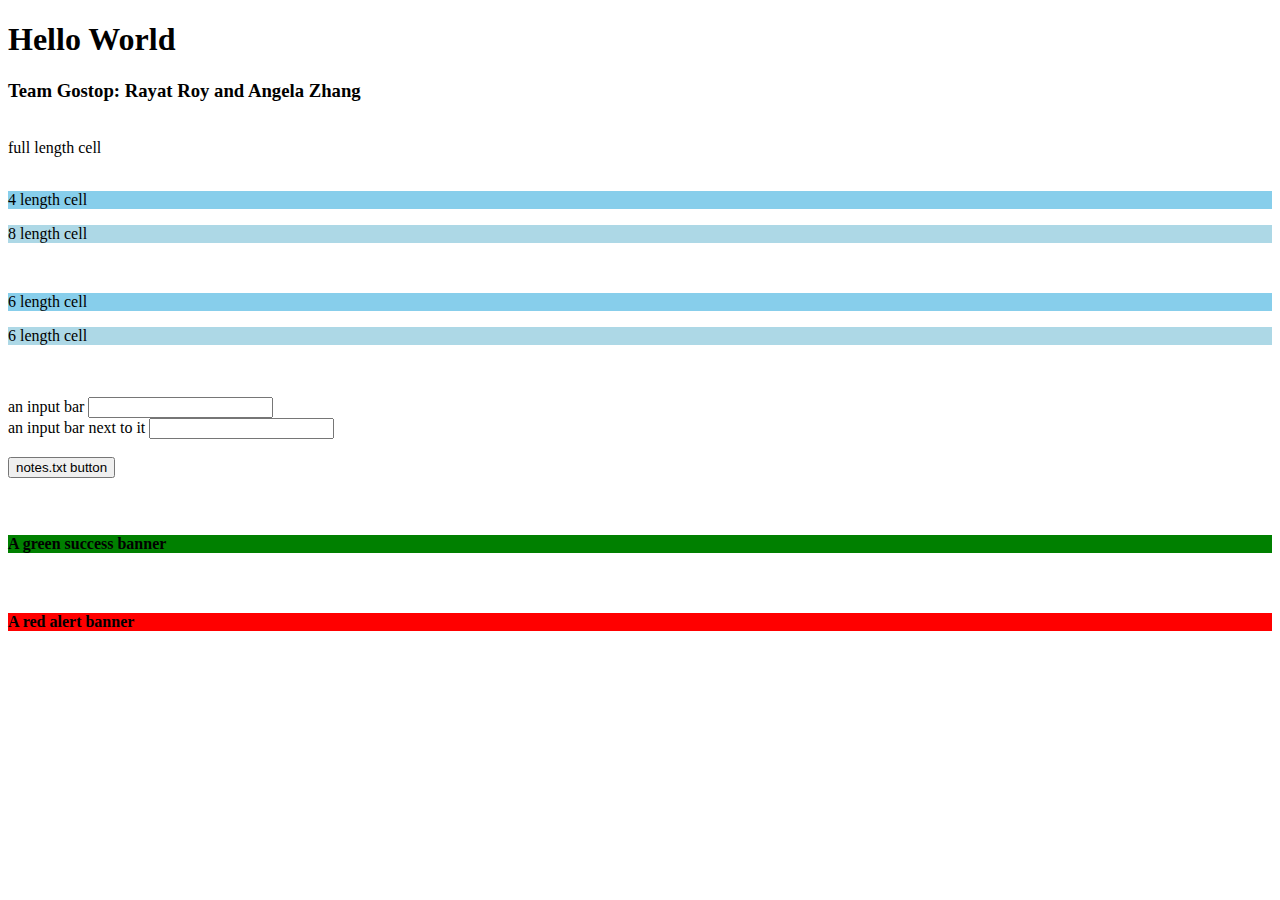
<file: 23_bt_goStop_angelaZ-rayatR/index.html>
<!DOCTYPE html>
<!--
Team Gostop: Rayat Roy and Angela Zhang
SoftDev
K23 - Who Does Frame Work For?
2021-12-1
Time Spent: 0.8
-->
<!DOCTYPE html>
<html>
<head>
	<meta charset="utf-8">
	<title>
		Recreating our site with bootstrap
	</title>
	<link href="https://cdn.jsdelivr.net/npm/bootstrap@5.0.2/dist/css/bootstrap.min.css" rel="stylesheet"
    integrity="sha384-EVSTQN3/azprG1Anm3QDgpJLIm9Nao0Yz1ztcQTwFspd3yD65VohhpuuCOmLASjC" crossorigin="anonymous">
</head>
<body>
	<h1>Hello World</h1>
	<h3>Team Gostop: Rayat Roy and Angela Zhang</h3>
	<br>
	<div class = "row">
		<div class = "p-3 bg-primary text-white">
			full length cell
		</div>
	</div>
	<br>
	<div class = "row">
		<div class = "col-sm-4">
			<div class = "p-3 text-white" style="background-color: skyblue;">
				<p> 4 length cell </p>
			</div>
		</div>
		<div class = "col-sm-8">
			<div class = "p-3 text-white" style="background-color: lightblue;">
				<p> 8 length cell </p>
			</div>
		</div>
	</div>
	<br>
	<div class = "row">
		<div class = "col-sm-6">
			<div class = "p-3 text-white" style="background-color: skyblue;">
				<p> 6 length cell </p>
			</div>
		</div>
		<div class = "col-sm-6">
			<div class = "p-3 text-white" style = "background-color: lightblue;">
				<p> 6 length cell </p>
			</div>
		</div>
	</div>
	<br>
	<br>
     <form>
     	<div class = "row">
	     	<div class = "col-sm-6">
		        <div class="mb-3">
		        <label for="duckyName" class="form-label">an input bar</label>
		        	<input type="text" class="form-control" id="duckyName" aria-describedby="duckyName">
		         </div>
     		</div>
     		<div class = "col-sm-6">
		        <div class="mb-3">
		        <label for="duckyName" class="form-label">an input bar next to it</label>
		        	<input type="text" class="form-control" id="duckyName" aria-describedby="duckyName">
		         </div>
     		</div>
     	</div>
    </form>
    <form method="GET" action="notes.txt">
        <br>
        <button type="submit" class="btn btn-info btn-lg">notes.txt button</button>
    </form>
    <br>
    <br>
	<div class = "p-4 text-white" style="background-color: green;">
        <h4 class = "text-center">A green success banner</h4>
    </div>
    <br>
    <div class = "p-4 text-white" style="background-color: red">
    	<h4 class = "text-center"> A red alert banner </h4>
    </div>

</body>
</html>
</file>
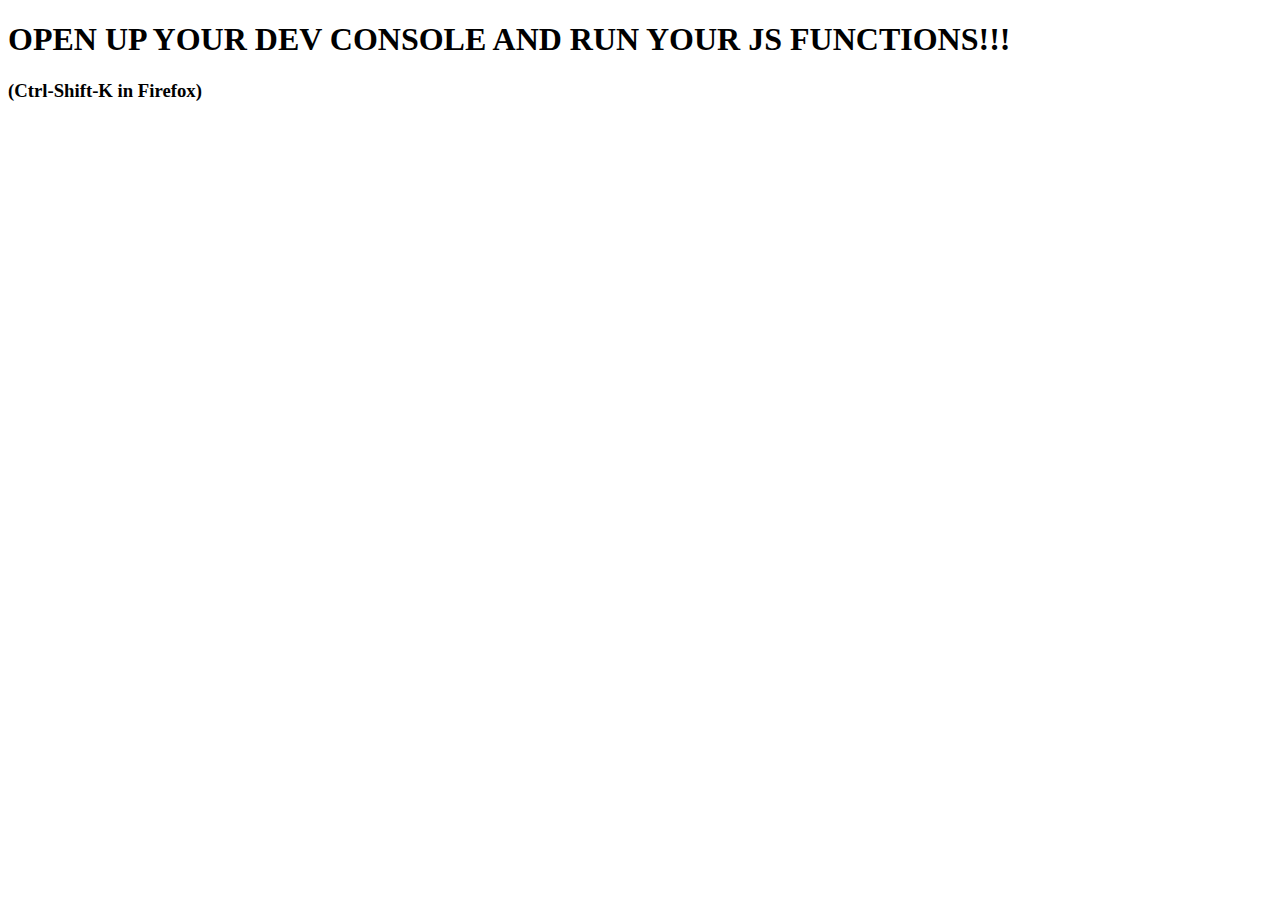
<file: 27_js/index.html>
<!DOCTYPE html>

<!--
     Team Will Smith :: Jesse Xie, Angela Zhang
     SoftDev pd2
     K27 -- Basic functions in JavaScript
     2022-02-04
-->

<html lang="en">
  <!-- HTML file for intro JavaScript work -->

  <html>
    <head>
      <meta charset="utf-8"/>
      <title>JS work the first</title>
    </head>
    <body>
      <H1>OPEN UP YOUR DEV CONSOLE AND RUN YOUR JS FUNCTIONS!!!</H1>
      <h3>(Ctrl-Shift-K in Firefox)</h3>

      <script src="fibfac.js"></script>
    </body>
  </html>
</file>
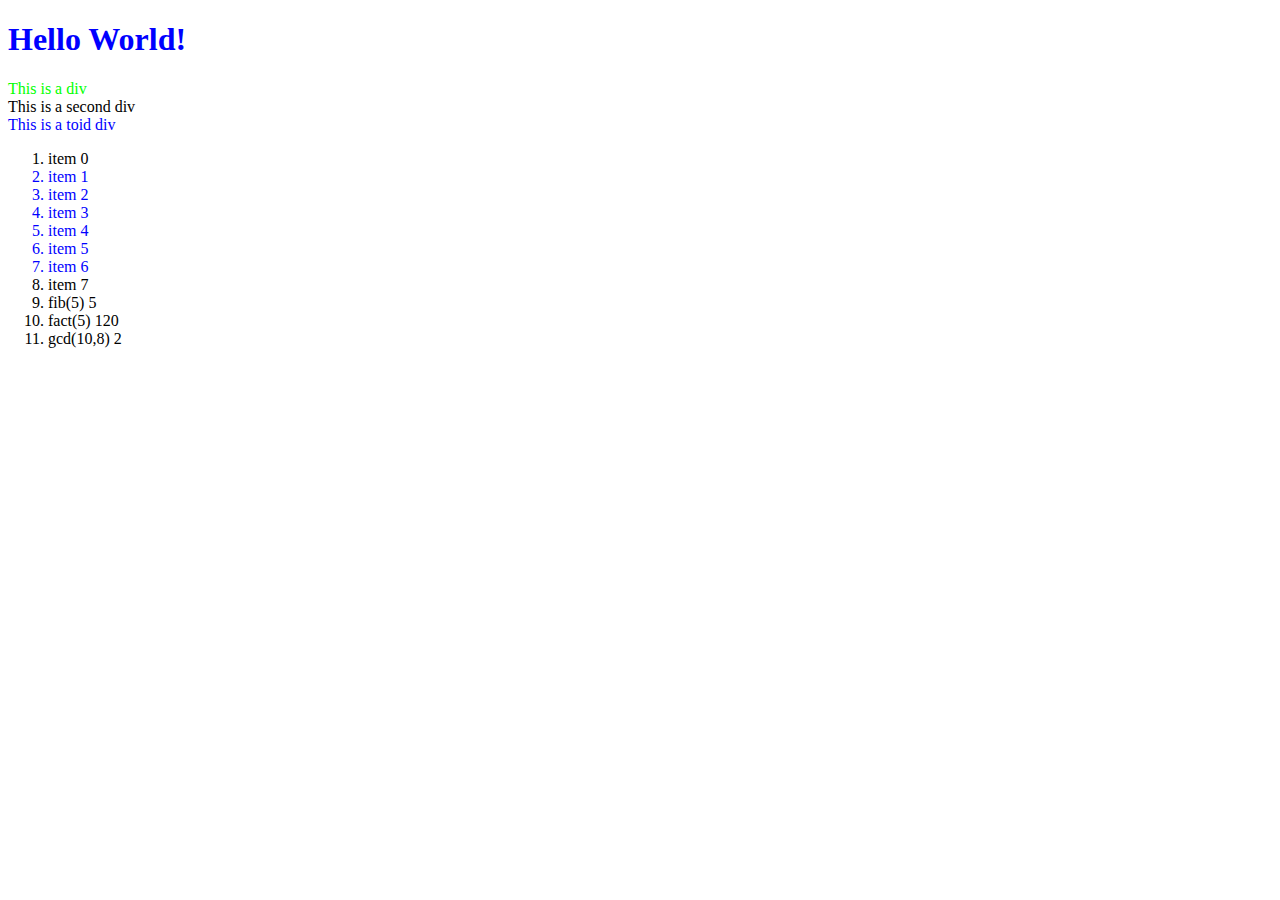
<file: 28_jsdom/index.html>
<!DOCTYPE html>

<!--
  Team AZ :: Angela Zhang, Annabel Zhang
  SoftDev pd2
  K28 -- Getting more comfortable with the dev console and the DOM
  2022-02-08
-->

<html lang="en">
  <!-- HTML file for exploring JavaScript interactions with the DOM -->

  <head>
    <meta charset="utf-8">
    <style>
      .red   {color : #ff0000;}
      .green {color : #00ff00;}
      .blue  {color : #0000ff;}
    </style>
  </head>

  <body>
    <h1 id="h" class="blue">Hello World!</h1>

    <div id="div1" class="green">This is a div</div>
    <div id="div2">This is a second div</div>
    <div class="blue">This is a toid div</div>

    <ol id="thelist">
      <li class="">item 0</li>
      <li class="green blue">item 1</li>
      <li class="green blue">item 2</li>
      <li class="red green blue">item 3</li>
      <li class="red green blue">item 4</li>
      <li class="green blue">item 5</li>
      <li class="green blue">item 6</li>
      <li class="">item 7</li>
    </ol>
    
    <script src="dommy_consolery.js"></script>

  </body>
</html>
</file>
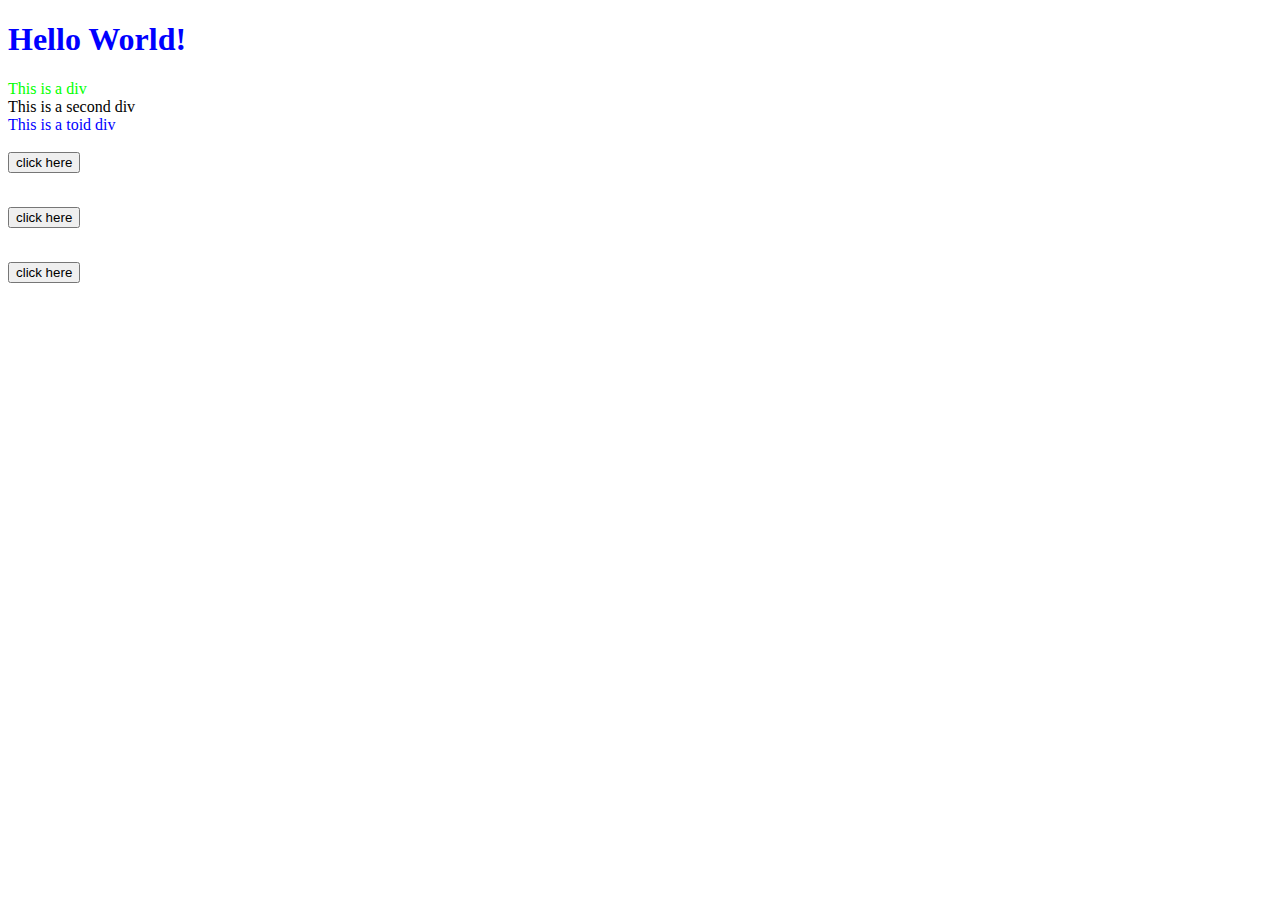
<file: 29_jsdom/index.html>
<!DOCTYPE html>

<!--
    Team AZ :: Angela Zhang, Annabel Zhang
    SoftDev pd2
    K29 -- DOMfoolery++ and buttons
    2022-02-09
-->

<html lang="en">
  <!-- HTML file for exploring JavaScript interactions with the DOM -->

  <head>
    <meta charset="utf-8">
    <style>
      .red   {color : #ff0000;}
      .green {color : #00ff00;}
      .blue  {color : #0000ff;}
    </style>
  </head>

  <body>
   <h1 id="h" class="blue">Hello World!</h1>

    <div id="div1" class="green">This is a div</div>
    <div id="div2">This is a second div</div>
    <div class="blue">This is a toid div</div>

    <!-- 
    <ol id="thelist">
      <li class="">item 0</li>
      <li class="green blue">item 1</li>
      <li class="green blue">item 2</li>
      <li class="red green blue">item 3</li>
      <li class="red green blue">item 4</li>
      <li class="green blue">item 5</li>
      <li class="green blue">item 6</li>
      <li class="">item 7</li>
    </ol> -->

    <br>
    <button id="b1">click here</button>
    <p id="text"></p>
    <br>
    <button id="b2">click here</button>
    <p id="text2"></p>
    <br>
    <button id="b3">click here</button>
    <p id="text3"></p>
    
    <script src="dommy_consolery.js"></script>

  </body>
</html>
</file>
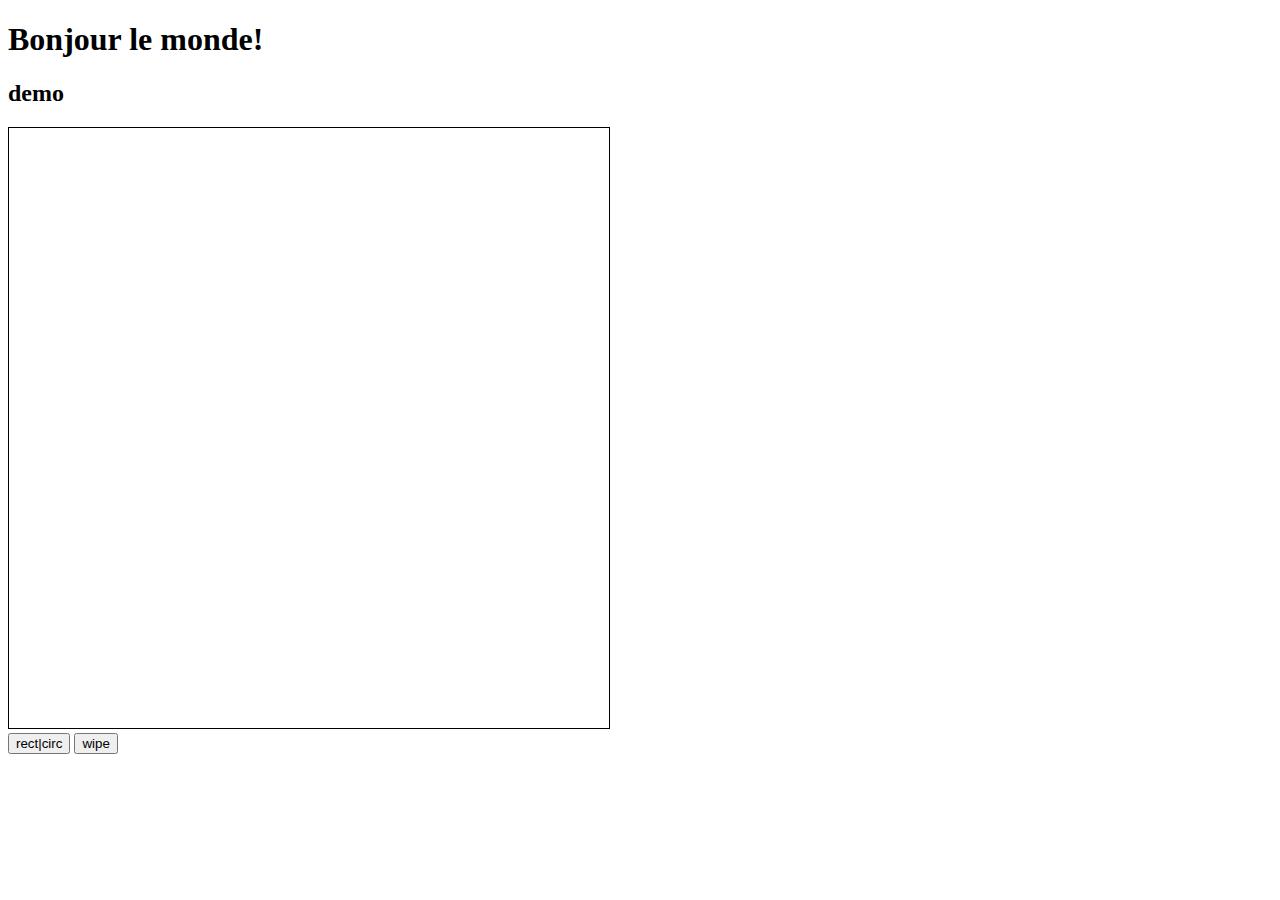
<file: 30_jsdraw/index.html>
<!DOCTYPE html>

<!--
  Team Will Smith :: Angela Zhang, Jesse Xie
  SoftDev pd2
  K30 -- drawing in js
  2022-02-14
  HTML file for JS canvas work
-->

<html lang="en">
  <!-- HTML file for exploring JavaScript interactions with the DOM -->

  <head>
    <meta charset="utf-8">
    <title>JS canvas work</title>
  </head>

    <style>
        #slate { border: 1px solid black}
    </style>

  <body>
    <h1>Bonjour le monde!</h1>
    <h2>demo</h2>

    <div>
        <canvas height="600" width="600"
            id="slate">
            weweqeqweq
        </canvas>
    </div>

    <button id="buttonToggle">rect|circ</button>
    <button id="buttonClear">wipe</button>

    <script src="clickdraw.js"></script>

  </body>
</html>
</file>
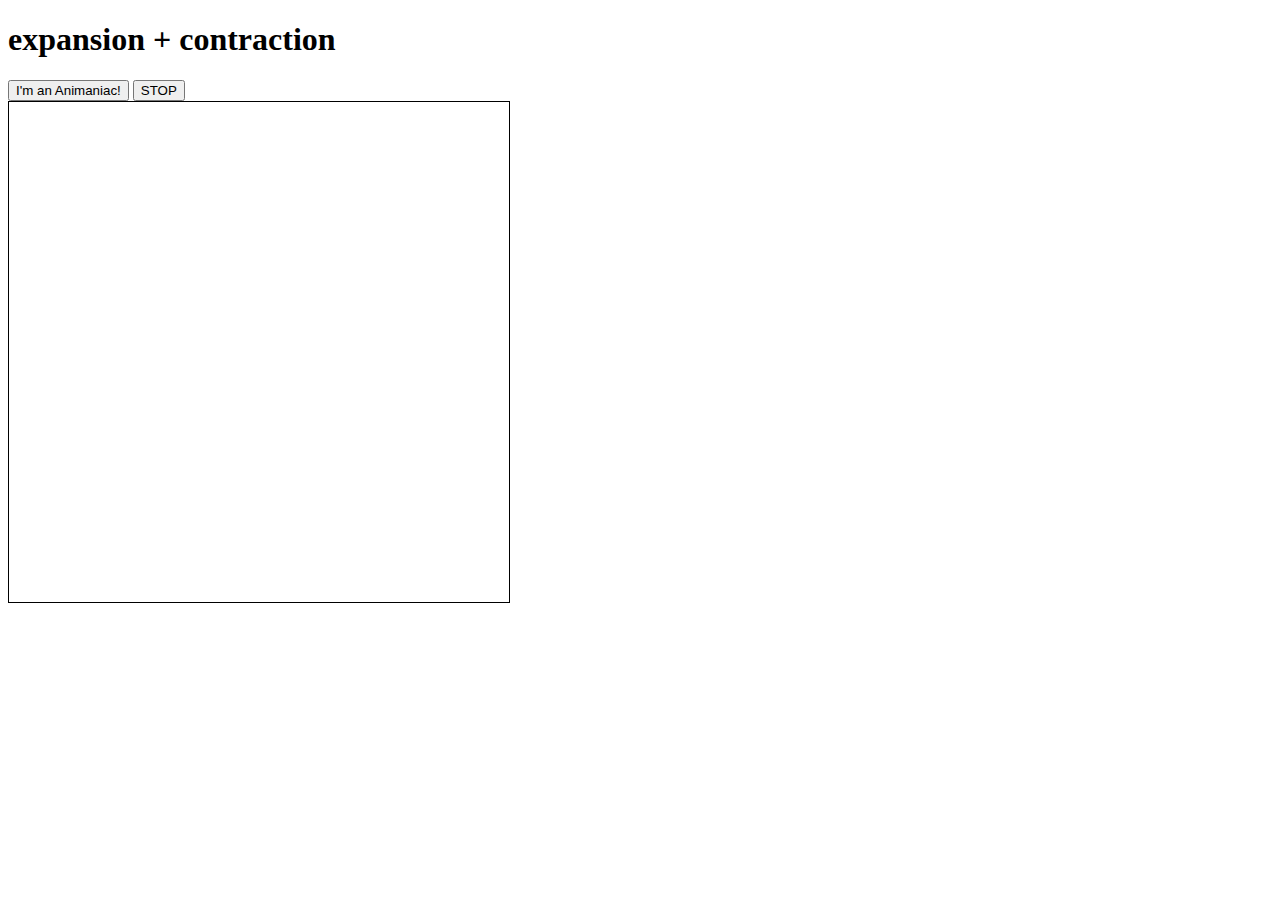
<file: 31_js-anim/index.html>
<!DOCTYPE html>
<html lang="en">
  <!-- Team Will Smith: Angela Zhang, Jesse Xie
       SoftDev pd2
       K31 -- canvas based JS animation
       2022-02-16

       HTML file for JavaScript canvas work
  -->

  <head>
    <meta charset="utf-8"/>
    <title>basic JS canvas work</title>
  </head>


  <head>
    <meta charset="utf-8"/>
    <title>The State of Animania</title>
  </head>

  <style>
    #playground { border: 1px solid black }
  </style>

  <h1>expansion + contraction</h1>

  <div>
    <button id="buttonCircle">
      I'm an Animaniac!
    </button>

    <button id="buttonStop">
      STOP
    </button>
  </div>

  <canvas width="500" height="500" id="playground">
  </canvas>

  <script src="animate.js"></script>

</html>
</file>
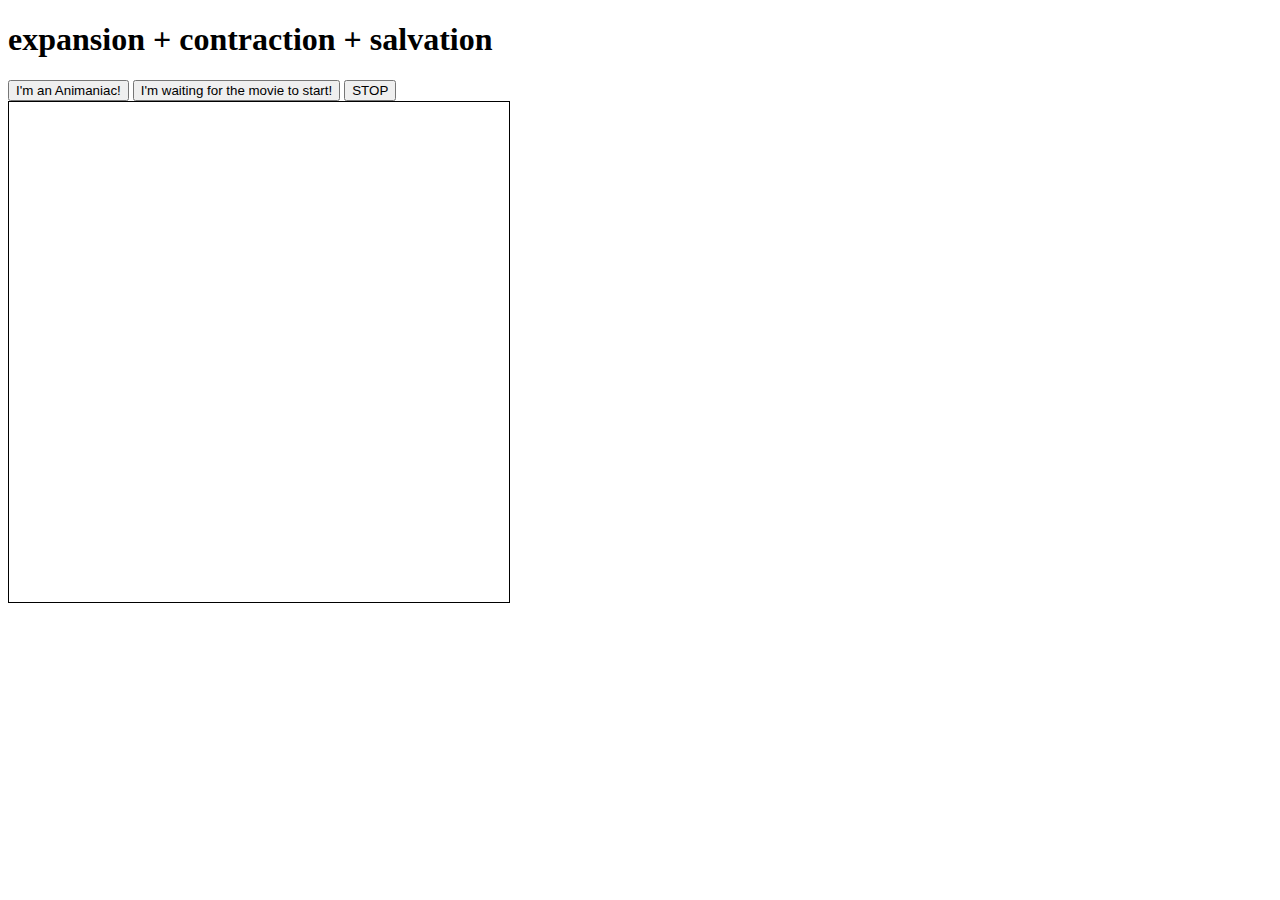
<file: 32_js-anim/index.html>
<!DOCTYPE html>
<html lang="en">
  <!-- Team Keyboard :: Jonathan Wu, Angela Zhang
       SoftDev pd2
       K32 -- more canvas based JS animation
       2022-02-17t
       time spent: xx minutes

       HTML file for JavaScript canvas work
  -->

  <head>
    <meta charset="utf-8"/>
    <title>basic JS canvas work</title>
  </head>


  <head>
    <meta charset="utf-8"/>
    <title>The State pf DVD Screensaver</title>
  </head>

  <style>
    #playground { border: 1px solid black }
  </style>

  <h1>expansion + contraction + salvation</h1>

  <div>
    <button id="buttonCircle">
      I'm an Animaniac!
    </button>

    <button id="dvdScreensaver">
      I'm waiting for the movie to start!
    </button>

    <button id="buttonStop">
      STOP
    </button>
  </div>

  <canvas width="500" height="500" id="playground">
  </canvas>

  <script src="animate.js"></script>

</html>
</file>
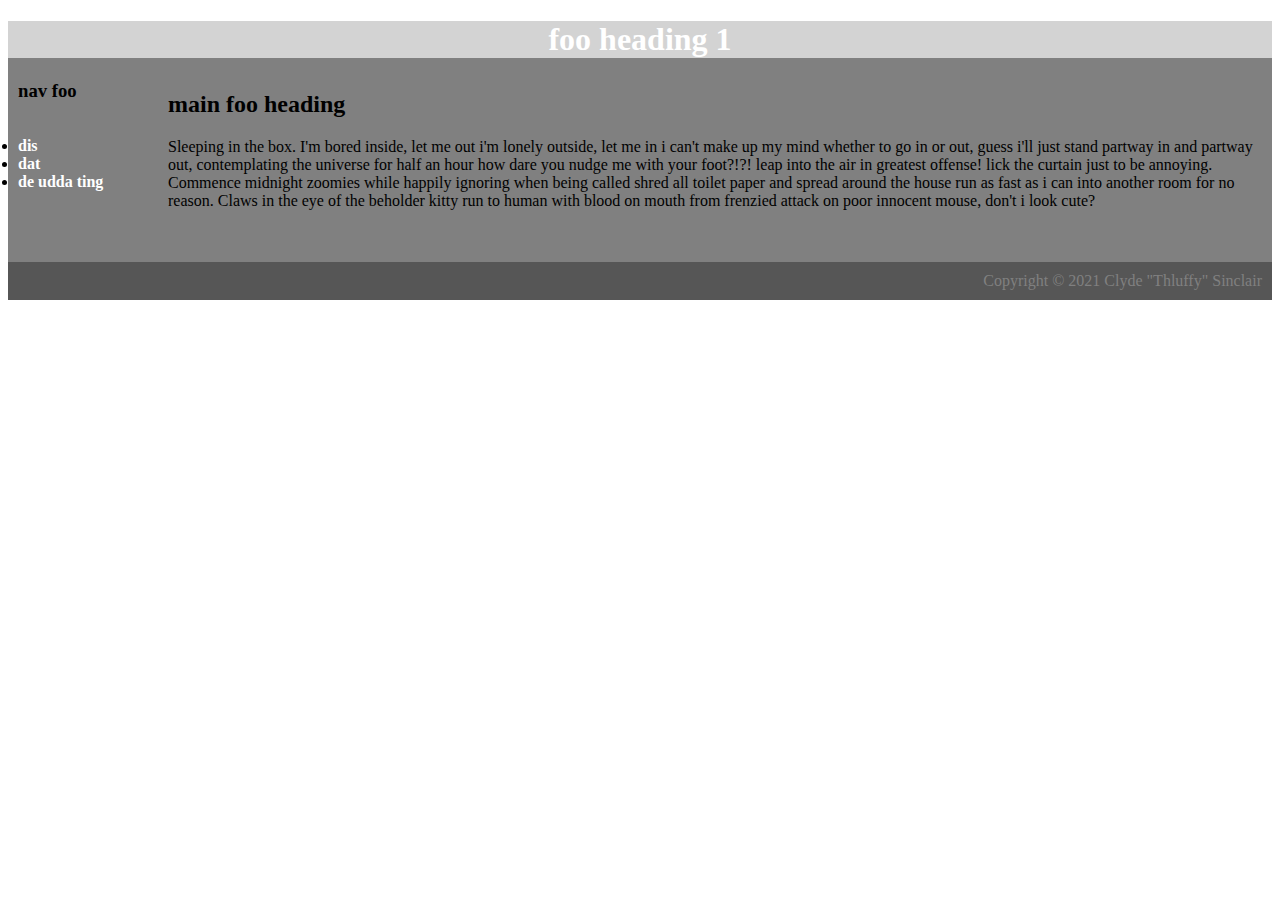
<file: 18_css/0_inline/index.html>
<!DOCTYPE html>
<html lang="en">
    <!-- Team Go Stop -- Rayat Roy, Angela Zhang
       SoftDev pd1
       K18 -- CSS basics
       2021-11-23
	 time spent: 3 hours
    -->

  <head>
    <meta charset="utf-8"/>
    <title>foo title</title>
  </head>

  <div style="background-color: gray;">
    <body>

      <h1 style="color: white; background-color: LightGray; text-align: center;">foo heading 1</h1>
      <h3 style="margin-left: 10px;">nav foo</h3>

      <ul style="float: left; padding-left: 10px;">
        <li><a href="" style="color: white; text-decoration: none; font-weight: bold;">dis</a></li>
        <li><a href="" style="color: white; text-decoration: none; font-weight: bold;">dat</a></li>
        <li><a href="" style="color: white; text-decoration: none; font-weight: bold;">de udda ting</a></li>
      </ul>
      
      <div style="margin-left: 160px; ">
            <h2 style="margin-top: -30px;">main foo heading</h2>
            <p>Sleeping in the box. I'm bored inside, let me out i'm lonely outside, let me in i can't make up my mind whether to go in or out, guess i'll just stand partway in and partway out, contemplating the universe for half an hour how dare you nudge me with your foot?!?! leap into the air in greatest offense! lick the curtain just to be annoying. Commence midnight zoomies while happily ignoring when being called shred all toilet paper and spread around the house run as fast as i can into another room for no reason. Claws in the eye of the beholder kitty run to human with blood on mouth from frenzied attack on poor innocent mouse, don't i look cute?</p>
      </div>

        <br>
        <br>

        <footer style="padding: 10px; color: gray; background-color: #565656; text-align: right">
          Copyright © 2021 Clyde "Thluffy" Sinclair
        </footer>

    </body>
  </div>
</html>
</file>
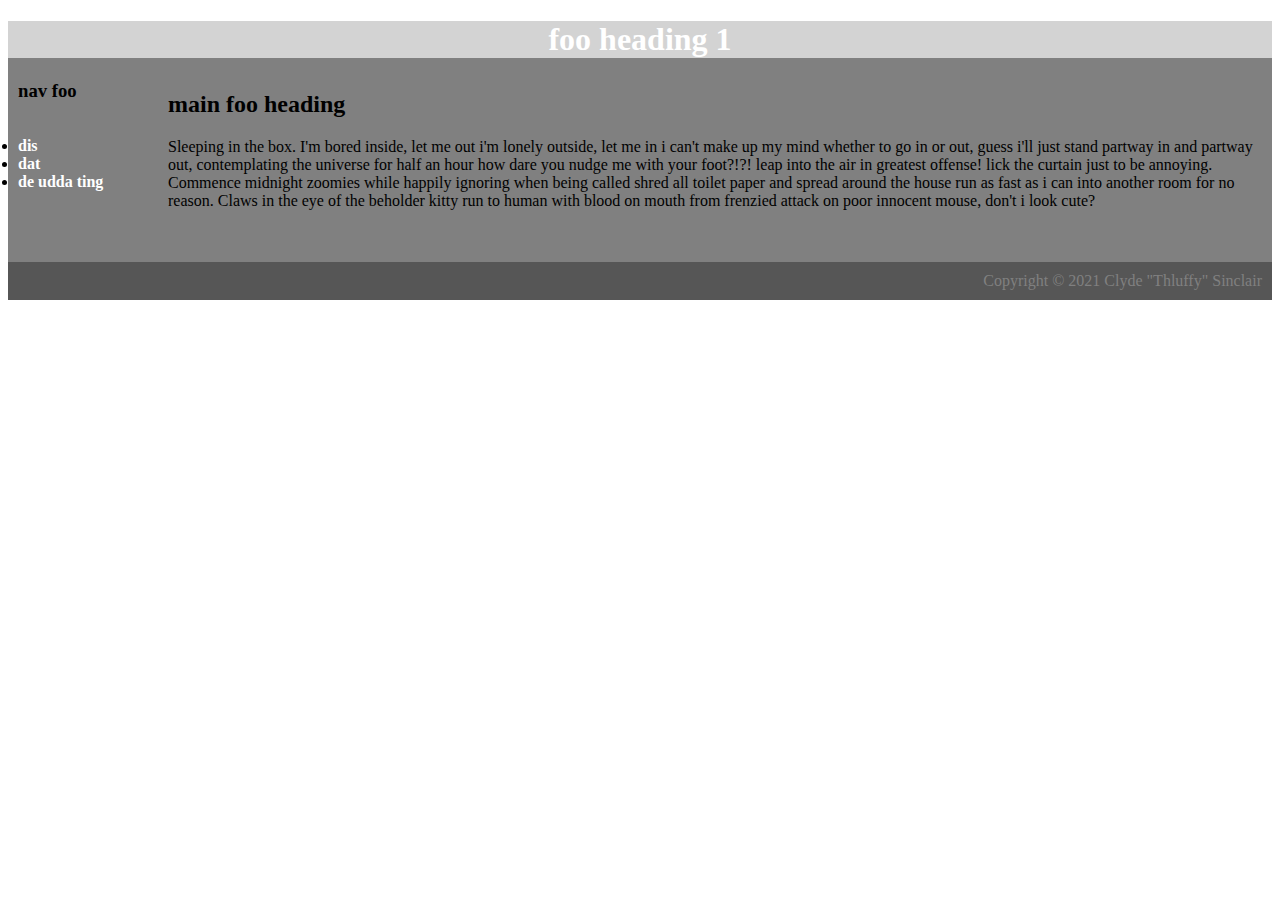
<file: 18_css/1_internal/index.html>
<!DOCTYPE html>
<html lang="en">
    <!-- Team Go Stop -- Rayat Roy, Angela Zhang
       SoftDev pd1
       K18 -- CSS basics
       2021-11-23
   time spent: 3 hours
    -->

  <head>
    <meta charset="utf-8"/>
    <title>foo title</title>
  </head>
  
  <style>
      div.body{
          background-color: gray;
      }
      h1{
          color: white; background-color: LightGray; text-align: center;
      }
      h3{
          margin-left: 10px;
      }
      ul{
          float: left; padding-left: 10px;
      }
      a{
          color: white; text-decoration: none; font-weight: bold;
      }
      div.main{
          margin-left: 160px;
      }
      h2{
          margin-top: -30px;
      }
      footer{
          padding: 10px; color: gray; background-color: #565656; text-align: right
      }
  </style>




  <div class="body">
    <body>

      <h1>foo heading 1</h1>
      <h3>nav foo</h3>

      <ul>
        <li><a href="">dis</a></li>
        <li><a href="">dat</a></li>
        <li><a href="">de udda ting</a></li>
      </ul>
      
      <div class="main">
            <h2>main foo heading</h2>
            <p>Sleeping in the box. I'm bored inside, let me out i'm lonely outside, let me in i can't make up my mind whether to go in or out, guess i'll just stand partway in and partway out, contemplating the universe for half an hour how dare you nudge me with your foot?!?! leap into the air in greatest offense! lick the curtain just to be annoying. Commence midnight zoomies while happily ignoring when being called shred all toilet paper and spread around the house run as fast as i can into another room for no reason. Claws in the eye of the beholder kitty run to human with blood on mouth from frenzied attack on poor innocent mouse, don't i look cute?</p>
      </div>

        <br>
        <br>

        <footer>
          Copyright © 2021 Clyde "Thluffy" Sinclair
        </footer>

    </body>
  </div>
</html>
</file>
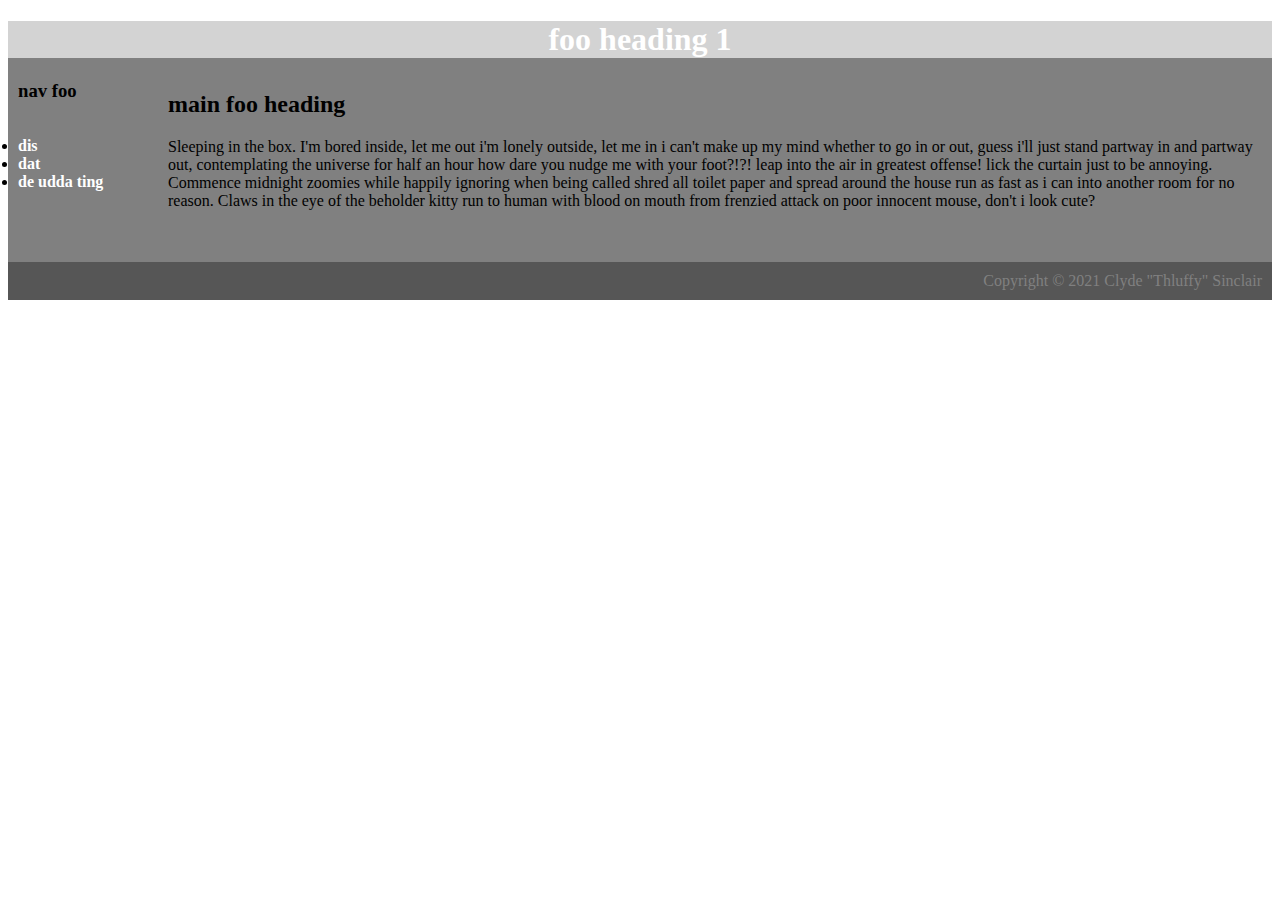
<file: 18_css/2_external/index.html>
<!DOCTYPE html>
<html lang="en">
    <!-- Team Go Stop -- Rayat Roy, Angela Zhang
       SoftDev pd1
       K18 -- CSS basics
       2021-11-23
	 time spent: 3 hours
    -->

  <head>
    <meta charset="utf-8"/>
    <title>foo title</title>
    <link rel="stylesheet" href="stylesheet.css">
  </head>

  <div class="body">
    <body>

      <h1>foo heading 1</h1>
      <h3>nav foo</h3>

      <ul>
        <li><a href="">dis</a></li>
        <li><a href="">dat</a></li>
        <li><a href="">de udda ting</a></li>
      </ul>
      
      <div class="main">
            <h2>main foo heading</h2>
            <p>Sleeping in the box. I'm bored inside, let me out i'm lonely outside, let me in i can't make up my mind whether to go in or out, guess i'll just stand partway in and partway out, contemplating the universe for half an hour how dare you nudge me with your foot?!?! leap into the air in greatest offense! lick the curtain just to be annoying. Commence midnight zoomies while happily ignoring when being called shred all toilet paper and spread around the house run as fast as i can into another room for no reason. Claws in the eye of the beholder kitty run to human with blood on mouth from frenzied attack on poor innocent mouse, don't i look cute?</p>
      </div>

        <br>
        <br>

        <footer>
          Copyright © 2021 Clyde "Thluffy" Sinclair
        </footer>

    </body>
  </div>
</html>
</file>
<file: 18_css/2_external/stylesheet.css>
div.body{
          background-color: gray;
      }
      h1{
          color: white; background-color: LightGray; text-align: center;
      }
      h3{
          margin-left: 10px;
      }
      ul{
          float: left; padding-left: 10px;
      }
      a{
          color: white; text-decoration: none; font-weight: bold;
      }
      div.main{
          margin-left: 160px;
      }
      h2{
          margin-top: -30px;
      }
      footer{
          padding: 10px; color: gray; background-color: #565656; text-align: right
      }
</file>
